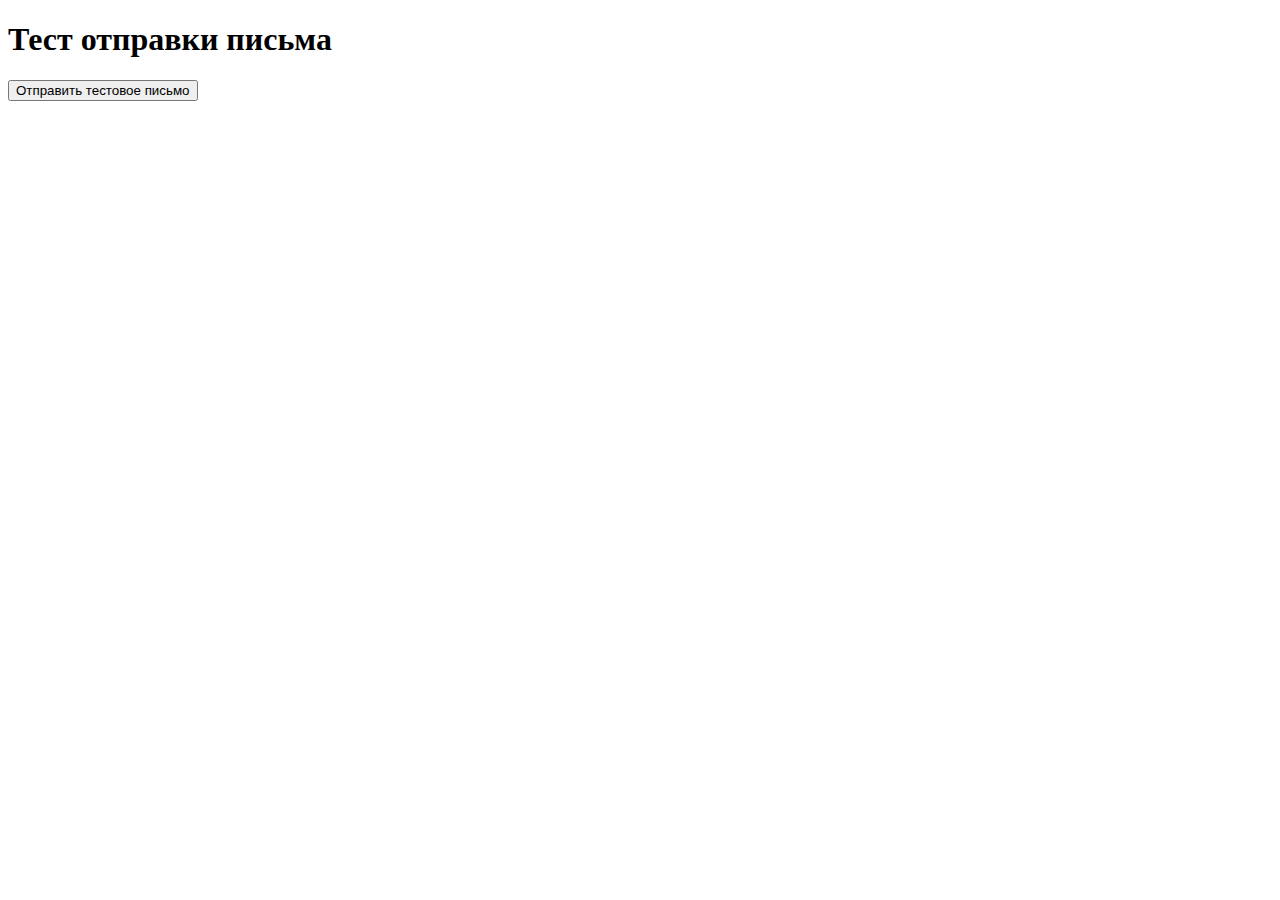
<file: test-email.html>
<!DOCTYPE html>
<html>
<head>
    <meta charset="UTF-8">
    <title>Тест отправки письма</title>
</head>
<body>
    <h1>Тест отправки письма</h1>
    <button onclick="sendTestEmail()">Отправить тестовое письмо</button>
    <div id="result"></div>

    <script>
        async function sendTestEmail() {
            const resultDiv = document.getElementById('result');
            resultDiv.innerHTML = 'Отправка...';
            
            try {
                const response = await fetch('https://functions.poehali.dev/703cd412-15d0-44b2-b370-dff8f8271320', {
                    method: 'POST',
                    headers: {
                        'Content-Type': 'application/json',
                    },
                    body: JSON.stringify({
                        name: 'Тестовая заявка',
                        email: 'test@example.com',
                        phone: '+7 999 123-45-67',
                        message: 'Это тестовое письмо для проверки работы отправки с формы обратной связи сайта многостендов.рф'
                    })
                });
                
                const data = await response.json();
                
                if (response.ok) {
                    resultDiv.innerHTML = '✅ Письмо успешно отправлено! Проверьте почту.';
                    resultDiv.style.color = 'green';
                } else {
                    resultDiv.innerHTML = '❌ Ошибка: ' + JSON.stringify(data);
                    resultDiv.style.color = 'red';
                }
            } catch (error) {
                resultDiv.innerHTML = '❌ Ошибка: ' + error.message;
                resultDiv.style.color = 'red';
            }
        }
    </script>
</body>
</html>
</file>
